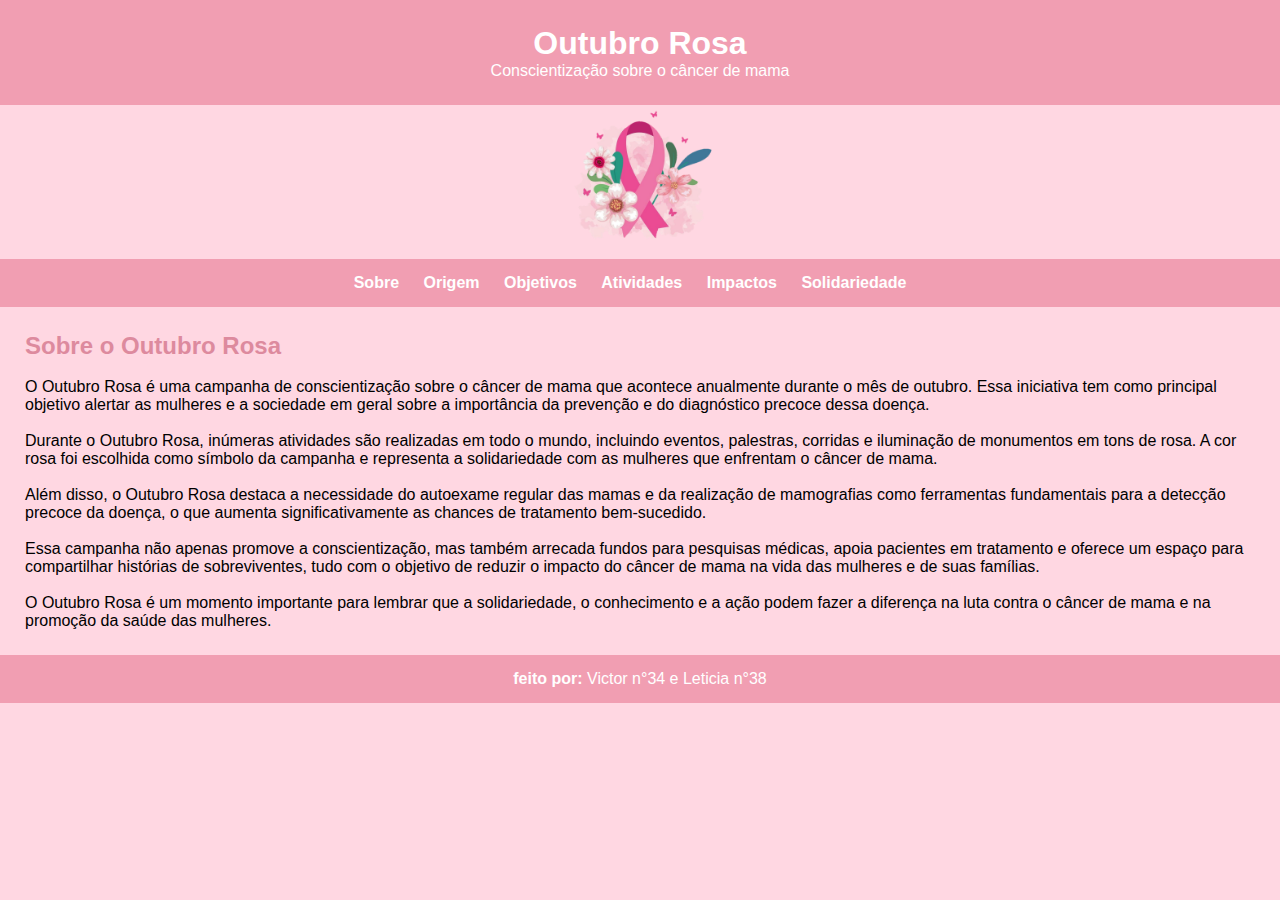
<file: index.html>
<!DOCTYPE html>
<html lang="pt-BR">
<head>
<meta charset="UTF-8">
<meta name="viewport" content="width=device-width, initial-scale=1.0">
<title>Outubro Rosa</title>
<link rel="stylesheet" href="STYLE.css">
<style>

</style>
</head>
</head>
<body>
<header>
<h1>Outubro Rosa</h1>
<p>Conscientização sobre o câncer de mama</p>
  
</header>
  
    <body>
  <center>
    <img src="laçooutubrorosa.png" width="150px">
  </center>
  </body>
  
<nav>
<ul>
  <li><a href="index.html">Sobre</a></li>
<li><a href="index1.html">Origem</a></li>
<li><a href="index2.html">Objetivos</a></li>
<li><a href="index3.html">Atividades</a></li>
<li><a href="index4.html">Impactos</a></li>
<li><a href="index5.html">Solidariedade</a></li>
</ul>
</nav>

<section id="index.html">
<h2 style="color: #DD8A9E;">Sobre o Outubro Rosa</h2>
  <br>
<p>O Outubro Rosa é uma campanha de conscientização sobre o câncer de mama que acontece anualmente durante o mês de outubro. Essa iniciativa tem como principal objetivo alertar as mulheres e a sociedade em geral sobre a importância da prevenção e do diagnóstico precoce dessa doença.</p>
  <br>
    <p>Durante o Outubro Rosa, inúmeras atividades são realizadas em todo o mundo, incluindo eventos, palestras, corridas e iluminação de monumentos em tons de rosa. A cor rosa foi escolhida como símbolo da campanha e representa a solidariedade com as mulheres que enfrentam o câncer de mama.</p>
  <br>
    <p>Além disso, o Outubro Rosa destaca a necessidade do autoexame regular das mamas e da realização de mamografias como ferramentas fundamentais para a detecção precoce da doença, o que aumenta significativamente as chances de tratamento bem-sucedido.</p>
  <br>
    <p>Essa campanha não apenas promove a conscientização, mas também arrecada fundos para pesquisas médicas, apoia pacientes em tratamento e oferece um espaço para compartilhar histórias de sobreviventes, tudo com o objetivo de reduzir o impacto do câncer de mama na vida das mulheres e de suas famílias.</p>
  <br>
    <p>O Outubro Rosa é um momento importante para lembrar que a solidariedade, o conhecimento e a ação podem fazer a diferença na luta contra o câncer de mama e na promoção da saúde das mulheres.</p>
</section>

<footer>
<p><strong>feito por:</strong> Victor n°34 e Leticia n°38</p>
</footer>
</body>
</html>
</file>
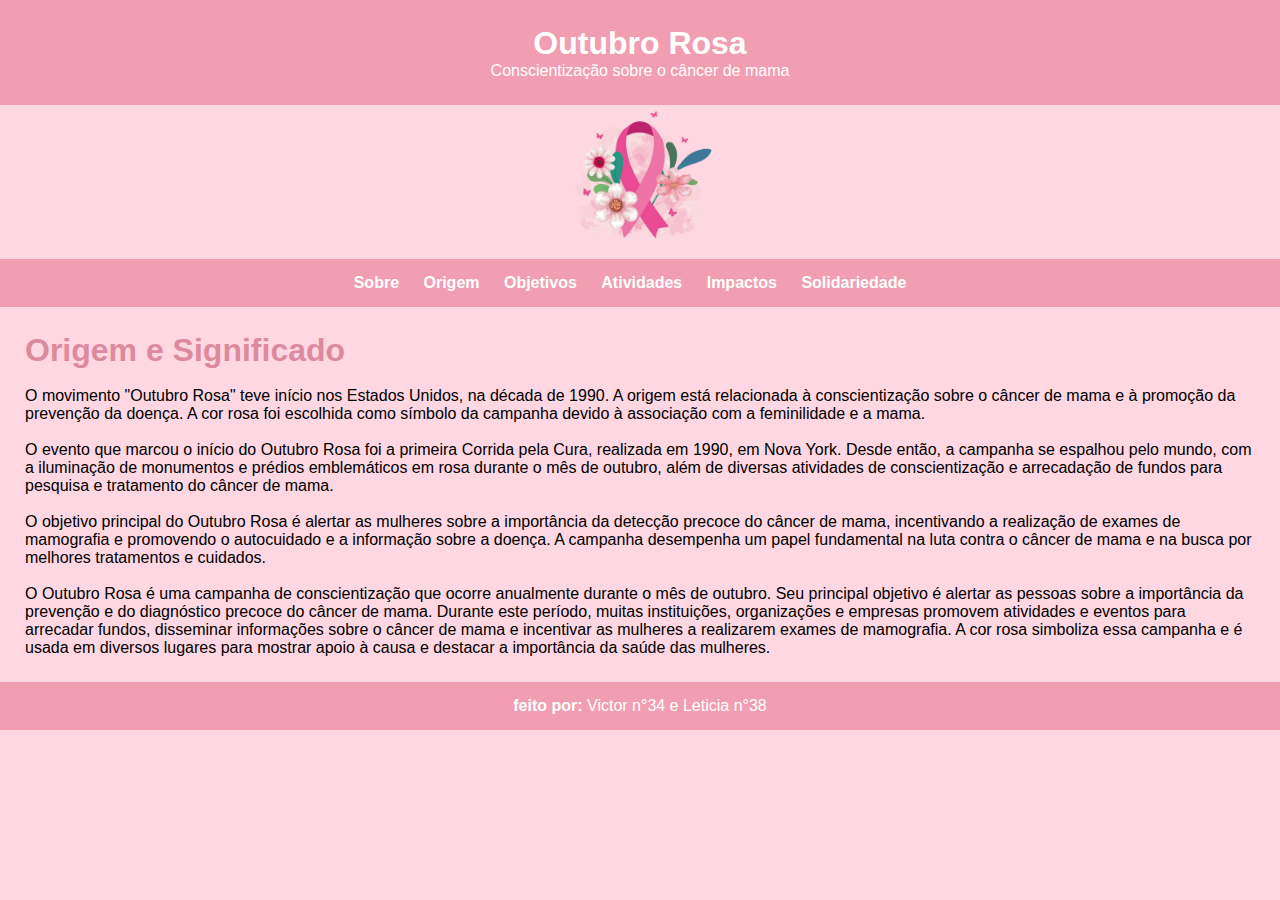
<file: index1.html>
<!DOCTYPE html>
<html lang="pt-BR">
<head>
<meta charset="UTF-8">
<meta name="viewport" content="width=device-width, initial-scale=1.0">
<title>Outubro Rosa</title>
<link rel="stylesheet" href="STYLE.css">
<style>

</style>
</head>
</head>
<body>
<header>
<h1>Outubro Rosa</h1>
<p>Conscientização sobre o câncer de mama</p>
  
</header>
  
    <body>
  <center>
    <img src="laçooutubrorosa.png" width="150px">
  </center>
  </body>
  
<nav>
<ul>
  <li><a href="index.html">Sobre</a></li>
<li><a href="index1.html">Origem</a></li>
<li><a href="index2.html">Objetivos</a></li>
<li><a href="index3.html">Atividades</a></li>
<li><a href="index4.html">Impactos</a></li>
<li><a href="index5.html">Solidariedade</a></li>
</ul>
</nav>

<section id="index1.hmtl">
<h1 style="color: #DD8A9E">Origem e Significado</h2>
  <br>
  <p style="black">O movimento "Outubro Rosa" teve início nos Estados Unidos, na década de 1990. A origem está relacionada à conscientização sobre o câncer de mama e à promoção da prevenção da doença. A cor rosa foi escolhida como símbolo da campanha devido à associação com a feminilidade e a mama.</p>
  <br>
  <p style="black">O evento que marcou o início do Outubro Rosa foi a primeira Corrida pela Cura, realizada em 1990, em Nova York. Desde então, a campanha se espalhou pelo mundo, com a iluminação de monumentos e prédios emblemáticos em rosa durante o mês de outubro, além de diversas atividades de conscientização e arrecadação de fundos para pesquisa e tratamento do câncer de mama.</p>
  <br>
  <p style="black">O objetivo principal do Outubro Rosa é alertar as mulheres sobre a importância da detecção precoce do câncer de mama, incentivando a realização de exames de mamografia e promovendo o autocuidado e a informação sobre a doença. A campanha desempenha um papel fundamental na luta contra o câncer de mama e na busca por melhores tratamentos e cuidados.</p>
    <br>
  <p style="black">O Outubro Rosa é uma campanha de conscientização que ocorre anualmente durante o mês de outubro. Seu principal objetivo é alertar as pessoas sobre a importância da prevenção e do diagnóstico precoce do câncer de mama. Durante este período, muitas instituições, organizações e empresas promovem atividades e eventos para arrecadar fundos, disseminar informações sobre o câncer de mama e incentivar as mulheres a realizarem exames de mamografia. A cor rosa simboliza essa campanha e é usada em diversos lugares para mostrar apoio à causa e destacar a importância da saúde das mulheres.</p>
</section>
  
  <footer>
<p><strong>feito por:</strong> Victor n°34 e Leticia n°38</p>
</footer>
</body>
</html>
</file>
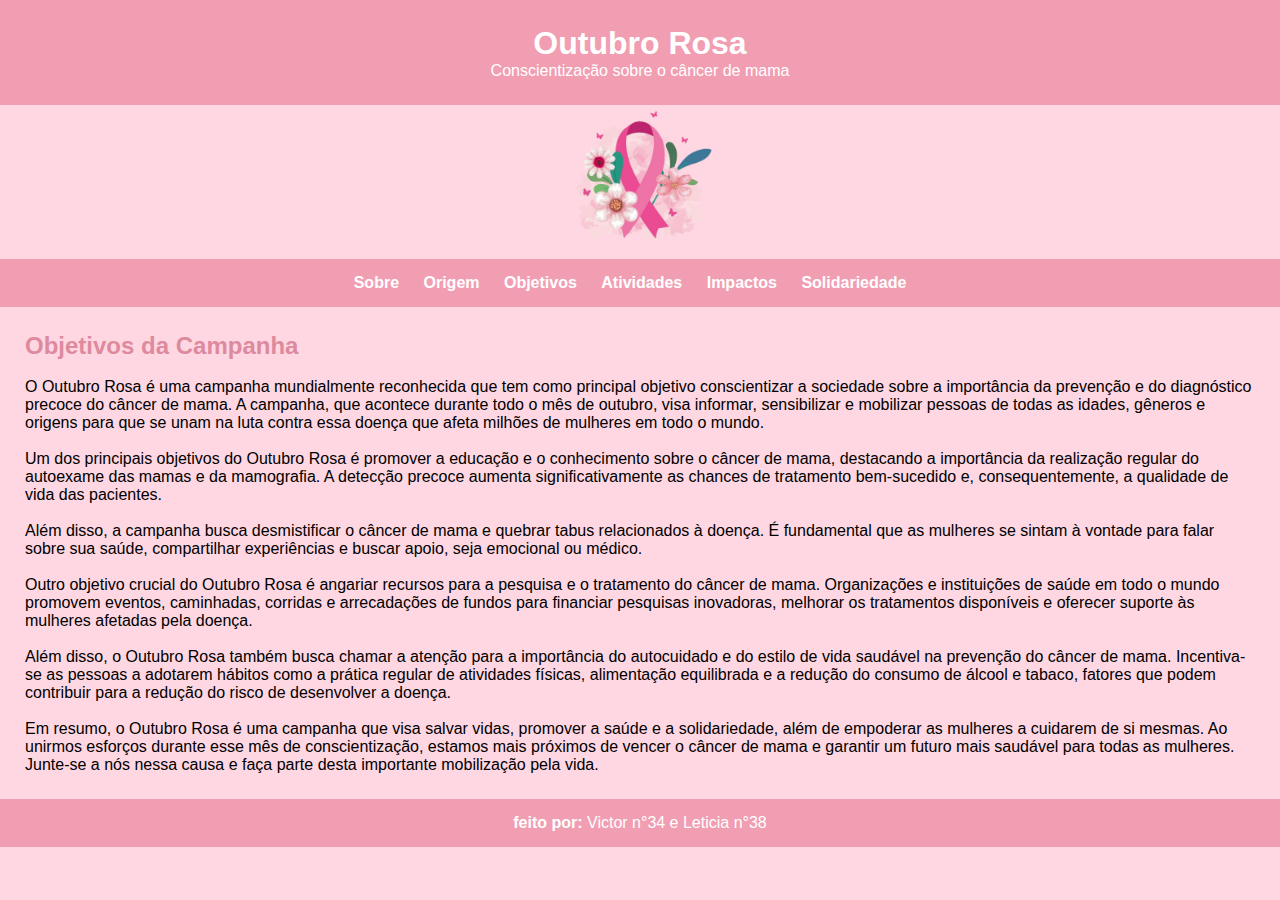
<file: index2.html>
<!DOCTYPE html>
<html lang="pt-BR">
<head>
<meta charset="UTF-8">
<meta name="viewport" content="width=device-width, initial-scale=1.0">
<title>Outubro Rosa</title>
<link rel="stylesheet" href="STYLE.css">
<style>

</style>
</head>
</head>
<body>
<header>
<h1>Outubro Rosa</h1>
<p>Conscientização sobre o câncer de mama</p>
  
</header>
  
    <body>
  <center>
    <img src="laçooutubrorosa.png" width="150px">
  </center>
  </body>
  
<nav>
<ul>
  <li><a href="index.html">Sobre</a></li>
<li><a href="index1.html">Origem</a></li>
<li><a href="index2.html">Objetivos</a></li>
<li><a href="index3.html">Atividades</a></li>
<li><a href="index4.html">Impactos</a></li>
<li><a href="index5.html">Solidariedade</a></li>
</ul>
</nav>

<section id="index2.hmtl">
    <h2 style="color: #DD8A9E;">Objetivos da Campanha</h2>
   <br>
    <p style="color: black">O Outubro Rosa é uma campanha mundialmente reconhecida que tem como principal objetivo conscientizar a sociedade sobre a importância da prevenção e do diagnóstico precoce do câncer de mama. A campanha, que acontece durante todo o mês de outubro, visa informar, sensibilizar e mobilizar pessoas de todas as idades, gêneros e origens para que se unam na luta contra essa doença que afeta milhões de mulheres em todo o mundo.</p>
    <br>
    <p style="color: black">Um dos principais objetivos do Outubro Rosa é promover a educação e o conhecimento sobre o câncer de mama, destacando a importância da realização regular do autoexame das mamas e da mamografia. A detecção precoce aumenta significativamente as chances de tratamento bem-sucedido e, consequentemente, a qualidade de vida das pacientes.</p>
    <br>
    <p style="color: black">Além disso, a campanha busca desmistificar o câncer de mama e quebrar tabus relacionados à doença. É fundamental que as mulheres se sintam à vontade para falar sobre sua saúde, compartilhar experiências e buscar apoio, seja emocional ou médico.</p>
    <br>
    <p style="color: black">Outro objetivo crucial do Outubro Rosa é angariar recursos para a pesquisa e o tratamento do câncer de mama. Organizações e instituições de saúde em todo o mundo promovem eventos, caminhadas, corridas e arrecadações de fundos para financiar pesquisas inovadoras, melhorar os tratamentos disponíveis e oferecer suporte às mulheres afetadas pela doença.</p>
    <br>
    <p style="color: black">Além disso, o Outubro Rosa também busca chamar a atenção para a importância do autocuidado e do estilo de vida saudável na prevenção do câncer de mama. Incentiva-se as pessoas a adotarem hábitos como a prática regular de atividades físicas, alimentação equilibrada e a redução do consumo de álcool e tabaco, fatores que podem contribuir para a redução do risco de desenvolver a doença.</p>
    <br>
    <p style="color: black">Em resumo, o Outubro Rosa é uma campanha que visa salvar vidas, promover a saúde e a solidariedade, além de empoderar as mulheres a cuidarem de si mesmas. Ao unirmos esforços durante esse mês de conscientização, estamos mais próximos de vencer o câncer de mama e garantir um futuro mais saudável para todas as mulheres. Junte-se a nós nessa causa e faça parte desta importante mobilização pela vida.</p>
    </section>
  
  <footer>
<p><strong>feito por:</strong> Victor n°34 e Leticia n°38</p>
</footer>
</body>
</html>
</file>
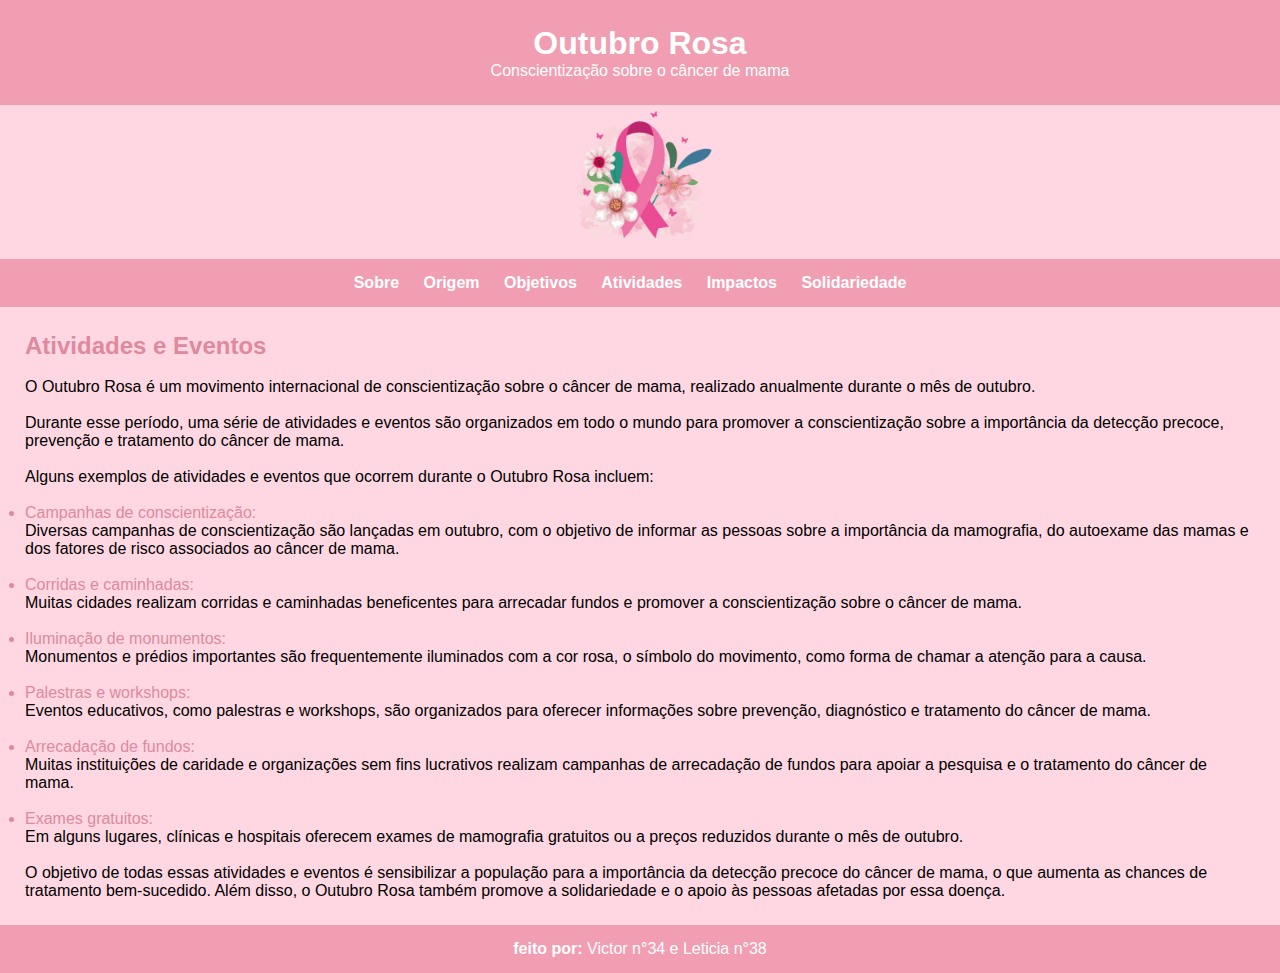
<file: index3.html>
<!DOCTYPE html>
<html lang="pt-BR">
<head>
<meta charset="UTF-8">
<meta name="viewport" content="width=device-width, initial-scale=1.0">
<title>Outubro Rosa</title>
<link rel="stylesheet" href="STYLE.css">
<style>

</style>
</head>
</head>
<body>
<header>
<h1>Outubro Rosa</h1>
<p>Conscientização sobre o câncer de mama</p>
  
</header>
  
    <body>
  <center>
    <img src="laçooutubrorosa.png" width="150px">
  </center>
  </body>
  
<nav>
<ul>
  <li><a href="index.html">Sobre</a></li>
<li><a href="index1.html">Origem</a></li>
<li><a href="index2.html">Objetivos</a></li>
<li><a href="index3.html">Atividades</a></li>
<li><a href="index4.html">Impactos</a></li>
<li><a href="index5.html">Solidariedade</a></li>
</ul>
</nav>

<section id="index3.hmtl">
    <h2 style="color: #DD8A9E;">Atividades e Eventos</h2>
    <br>
    <p>O Outubro Rosa é um movimento internacional de conscientização sobre o câncer de mama, realizado anualmente durante o mês de outubro.</p>
    <br>
    <p>Durante esse período, uma série de atividades e eventos são organizados em todo o mundo para promover a conscientização sobre a importância da detecção precoce, prevenção e tratamento do câncer de mama.</p>
    <br>
    <p>Alguns exemplos de atividades e eventos que ocorrem durante o Outubro Rosa incluem:</p>
    <br>
    <ul>
        <li style="color: #DD8A9E">Campanhas de conscientização:</li>
      <p>Diversas campanhas de conscientização são lançadas em outubro, com o objetivo de informar as pessoas sobre a importância da mamografia, do autoexame das mamas e dos fatores de risco associados ao câncer de mama.</p>
        <br>
        <li style="color: #DD8A9E">Corridas e caminhadas:</li>
      <p>Muitas cidades realizam corridas e caminhadas beneficentes para arrecadar fundos e promover a conscientização sobre o câncer de mama.</p>
        <br>
        <li style="color: #DD8A9E">Iluminação de monumentos:</li>
      <p>Monumentos e prédios importantes são frequentemente iluminados com a cor rosa, o símbolo do movimento, como forma de chamar a atenção para a causa.</p>
        <br>
        <li style="color: #DD8A9E">Palestras e workshops:</li>
      <p>Eventos educativos, como palestras e workshops, são organizados para oferecer informações sobre prevenção, diagnóstico e tratamento do câncer de mama.</p>
        <br>
        <li style="color: #DD8A9E">Arrecadação de fundos:</li> 
      <p>Muitas instituições de caridade e organizações sem fins lucrativos realizam campanhas de arrecadação de fundos para apoiar a pesquisa e o tratamento do câncer de mama.</p>
        <br>
        <li style="color: #DD8A9E">Exames gratuitos:</li>
        <p>Em alguns lugares, clínicas e hospitais oferecem exames de mamografia gratuitos ou a preços reduzidos durante o mês de outubro.</p>
       </ul>
    <br>
    <p>O objetivo de todas essas atividades e eventos é sensibilizar a população para a importância da detecção precoce do câncer de mama, o que aumenta as chances de tratamento bem-sucedido. Além disso, o Outubro Rosa também promove a solidariedade e o apoio às pessoas afetadas por essa doença.</p>
    </section>
  
  <footer>
<p><strong>feito por:</strong> Victor n°34 e Leticia n°38</p>
</footer>
</body>
</html>
</file>
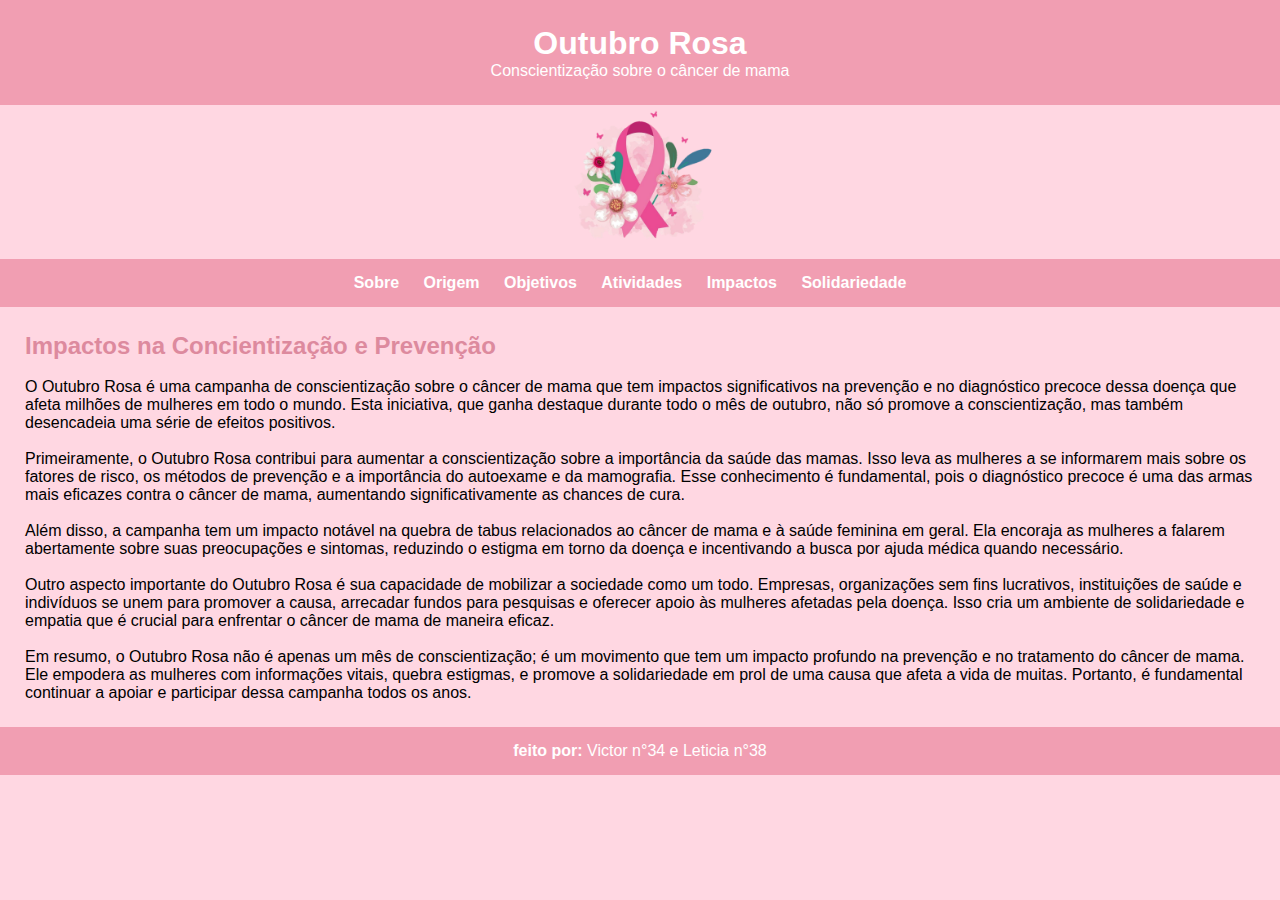
<file: index4.html>
<!DOCTYPE html>
<html lang="pt-BR">
<head>
<meta charset="UTF-8">
<meta name="viewport" content="width=device-width, initial-scale=1.0">
<title>Outubro Rosa</title>
<link rel="stylesheet" href="STYLE.css">
<style>

</style>
</head>
</head>
<body>
<header>
<h1>Outubro Rosa</h1>
<p>Conscientização sobre o câncer de mama</p>
  
</header>
  
    <body>
  <center>
    <img src="laçooutubrorosa.png" width="150px">
  </center>
  </body>
  
<nav>
<ul>
  <li><a href="index.html">Sobre</a></li>
<li><a href="index1.html">Origem</a></li>
<li><a href="index2.html">Objetivos</a></li>
<li><a href="index3.html">Atividades</a></li>
<li><a href="index4.html">Impactos</a></li>
<li><a href="index5.html">Solidariedade</a></li>
</ul>
</nav>

<section id="index4.hmtl">
    <h2 style="color: #DD8A9E;">Impactos na Concientização e Prevenção</h2>
      <br>
  <p>O Outubro Rosa é uma campanha de conscientização sobre o câncer de mama que tem impactos significativos na prevenção e no diagnóstico precoce dessa doença que afeta milhões de mulheres em todo o mundo. Esta iniciativa, que ganha destaque durante todo o mês de outubro, não só promove a conscientização, mas também desencadeia uma série de efeitos positivos.</p>
  <br>
    <p>Primeiramente, o Outubro Rosa contribui para aumentar a conscientização sobre a importância da saúde das mamas. Isso leva as mulheres a se informarem mais sobre os fatores de risco, os métodos de prevenção e a importância do autoexame e da mamografia. Esse conhecimento é fundamental, pois o diagnóstico precoce é uma das armas mais eficazes contra o câncer de mama, aumentando significativamente as chances de cura.</p>
  <br>
    <p>Além disso, a campanha tem um impacto notável na quebra de tabus relacionados ao câncer de mama e à saúde feminina em geral. Ela encoraja as mulheres a falarem abertamente sobre suas preocupações e sintomas, reduzindo o estigma em torno da doença e incentivando a busca por ajuda médica quando necessário.</p>
  <br>
    <p>Outro aspecto importante do Outubro Rosa é sua capacidade de mobilizar a sociedade como um todo. Empresas, organizações sem fins lucrativos, instituições de saúde e indivíduos se unem para promover a causa, arrecadar fundos para pesquisas e oferecer apoio às mulheres afetadas pela doença. Isso cria um ambiente de solidariedade e empatia que é crucial para enfrentar o câncer de mama de maneira eficaz.</p>
  <br>
    <p>Em resumo, o Outubro Rosa não é apenas um mês de conscientização; é um movimento que tem um impacto profundo na prevenção e no tratamento do câncer de mama. Ele empodera as mulheres com informações vitais, quebra estigmas, e promove a solidariedade em prol de uma causa que afeta a vida de muitas. Portanto, é fundamental continuar a apoiar e participar dessa campanha todos os anos.</p>
    </section>
  
  <footer>
<p><strong>feito por:</strong> Victor n°34 e Leticia n°38</p>
</footer>
</body>
</html>
</file>
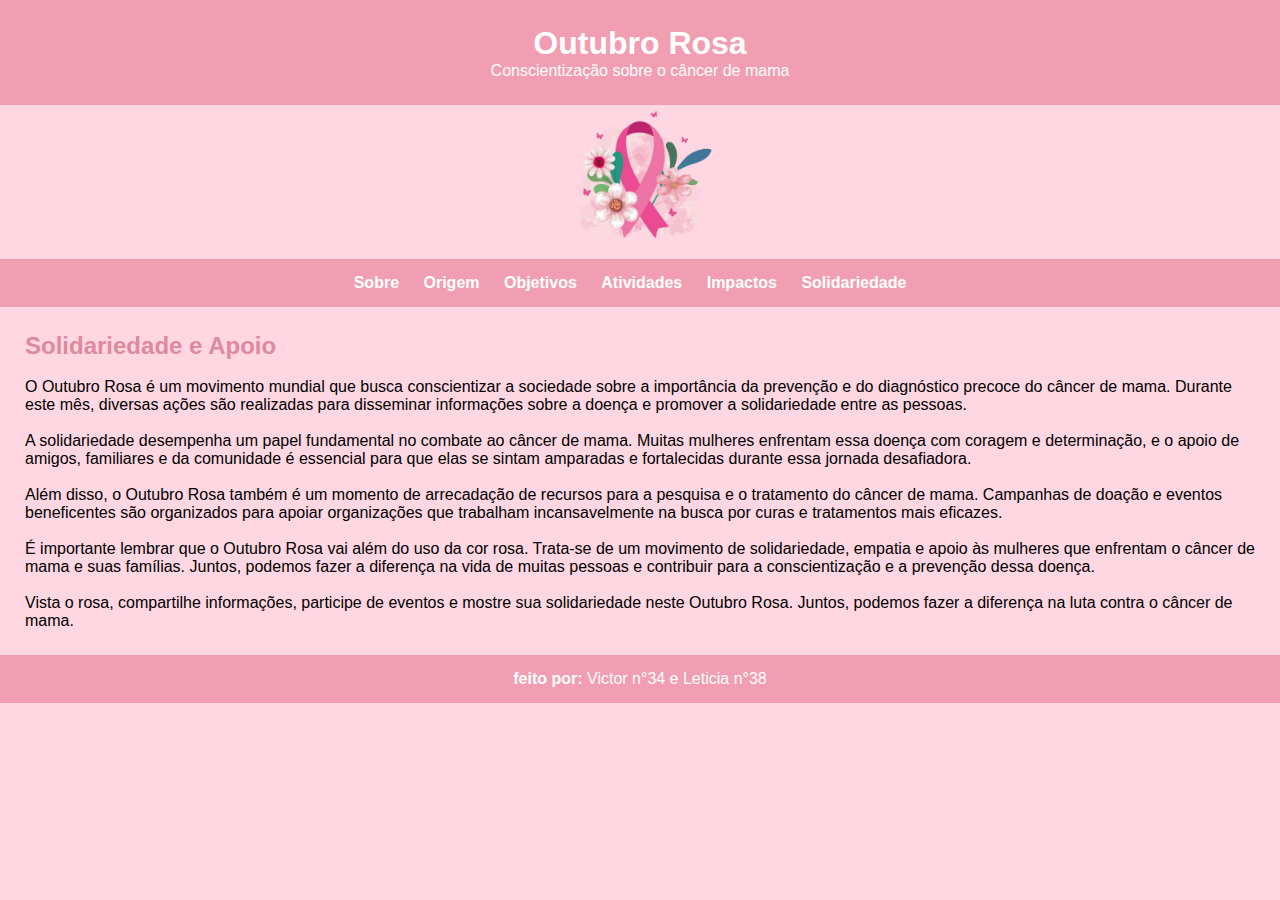
<file: index5.html>
<!DOCTYPE html>
<html lang="pt-BR">
<head>
<meta charset="UTF-8">
<meta name="viewport" content="width=device-width, initial-scale=1.0">
<title>Outubro Rosa</title>
<link rel="stylesheet" href="STYLE.css">
<style>

</style>
</head>
</head>
<body>
<header>
<h1>Outubro Rosa</h1>
<p>Conscientização sobre o câncer de mama</p>
  
</header>
  
    <body>
  <center>
    <img src="laçooutubrorosa.png" width="150px">
  </center>
  </body>
  
<nav>
<ul>
  <li><a href="index.html">Sobre</a></li>
<li><a href="index1.html">Origem</a></li>
<li><a href="index2.html">Objetivos</a></li>
<li><a href="index3.html">Atividades</a></li>
<li><a href="index4.html">Impactos</a></li>
<li><a href="index5.html">Solidariedade</a></li>
</ul>
</nav>

 <section id="index5.hmtl">
 <h2 style="color: #DD8A9E;">Solidariedade e Apoio</h2>
   <br> 
 <p>O Outubro Rosa é um movimento mundial que busca conscientizar a sociedade sobre a importância da prevenção e do diagnóstico precoce do câncer de mama. Durante este mês, diversas ações são realizadas para disseminar informações sobre a doença e promover a solidariedade entre as pessoas.</p>
  <br>
    <p>A solidariedade desempenha um papel fundamental no combate ao câncer de mama. Muitas mulheres enfrentam essa doença com coragem e determinação, e o apoio de amigos, familiares e da comunidade é essencial para que elas se sintam amparadas e fortalecidas durante essa jornada desafiadora.</p>
  <br>
    <p>Além disso, o Outubro Rosa também é um momento de arrecadação de recursos para a pesquisa e o tratamento do câncer de mama. Campanhas de doação e eventos beneficentes são organizados para apoiar organizações que trabalham incansavelmente na busca por curas e tratamentos mais eficazes.</p>
  <br>
    <p>É importante lembrar que o Outubro Rosa vai além do uso da cor rosa. Trata-se de um movimento de solidariedade, empatia e apoio às mulheres que enfrentam o câncer de mama e suas famílias. Juntos, podemos fazer a diferença na vida de muitas pessoas e contribuir para a conscientização e a prevenção dessa doença.</p>
  <br>
    <p>Vista o rosa, compartilhe informações, participe de eventos e mostre sua solidariedade neste Outubro Rosa. Juntos, podemos fazer a diferença na luta contra o câncer de mama.</p>
 </section>
  
  <footer>
<p><strong>feito por:</strong> Victor n°34 e Leticia n°38</p>
</footer>
</body>
</html>
</file>
<file: STYLE.css>
/* Reset de estilos padrão do navegador */
* {
  margin: 0;
  padding: 0;
  box-sizing: border-box;
}

/* Estilo para o corpo (body) */
body {
  background: #ffd7e2;
  font-family: Arial, sans-serif;
}

/* Estilo para o cabeçalho (header) */
header {
  background-color: #F19EB2;
  color: #fff;
  text-align: center;
  padding: 25px 0;
}

/* Estilo para a navegação (nav) */
nav ul {
  list-style: none;
  text-align: center;
  background-color: #F19EB2;
  padding: 15px 0;
}

nav ul li {
  display: inline;
  margin-right: 20px;
}

nav ul li a {
  text-decoration: none;
  color: #fff;
  font-weight: bold;
}

/* Estilo para as seções (section) */
section {
  padding: 25px;
}

/* Estilo para o rodapé (footer) */
footer {
  text-align: center;
  background-color: #F19EB2;
  color: #fff;
  padding: 15px 0;
}


/* Estilo para links (a) */
a {
  color: #F19EB2;
  text-decoration: none;
}

a:hover {
  text-decoration: underline;
}

/* Estilo para o corpo (body) */
body {
    margin: 0;
    padding: 0;
    font-family: Arial, sans-serif;
}
</file>
